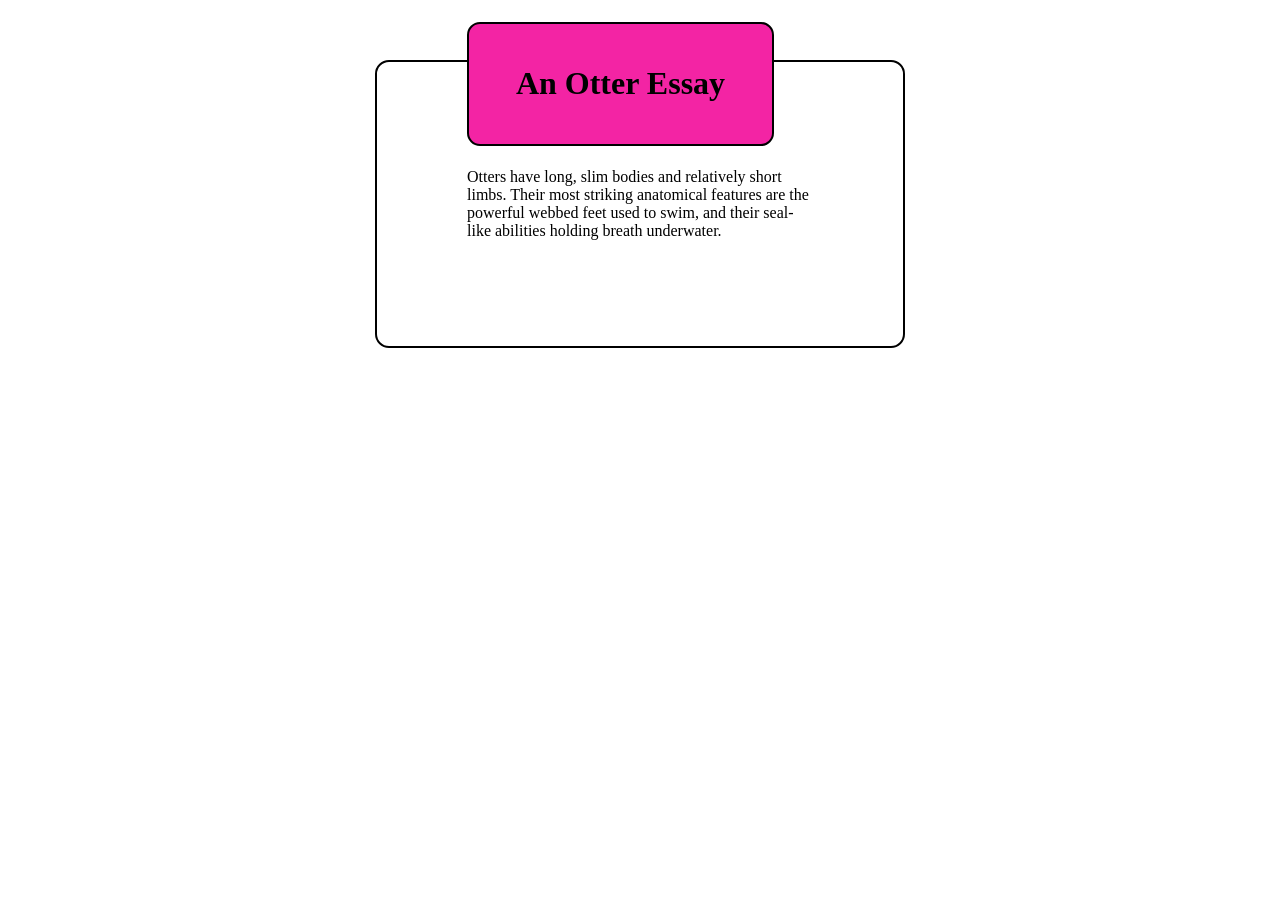
<file: PracticeTasks/task1.html>
<!DOCTYPE html>
<html lang="en">
<head>
    <meta charset="UTF-8">
    <meta name="viewport" content="width=device-width, initial-scale=1.0">
    <title>Document</title>
    <style>
    .card{
    box-sizing: border-box;
    border: 2px solid;
    position: relative;
    width: 530px;
    margin: 60px auto;
    padding: 90px;
    background-color: white;
    border-radius: 14px;
}
.heading{
    top: -40px;
    padding: 20px 20px;
    border-radius: 13px;
    border: 2px solid;
    position: absolute;
    width: 50%;
    background-color: rgb(243, 36, 164);
    text-align: center;

}
</style>
</head>


<body>
   <div class="card">
    <div class="heading">
        <h1>An Otter Essay</h1>
    </div>
    <p>Otters have long, slim bodies and relatively short limbs. 
        Their most striking anatomical features are the powerful webbed feet used to swim, and their seal-like 
        abilities holding breath underwater.
    </p>    

   </div> 
</body>
</html>
</file>
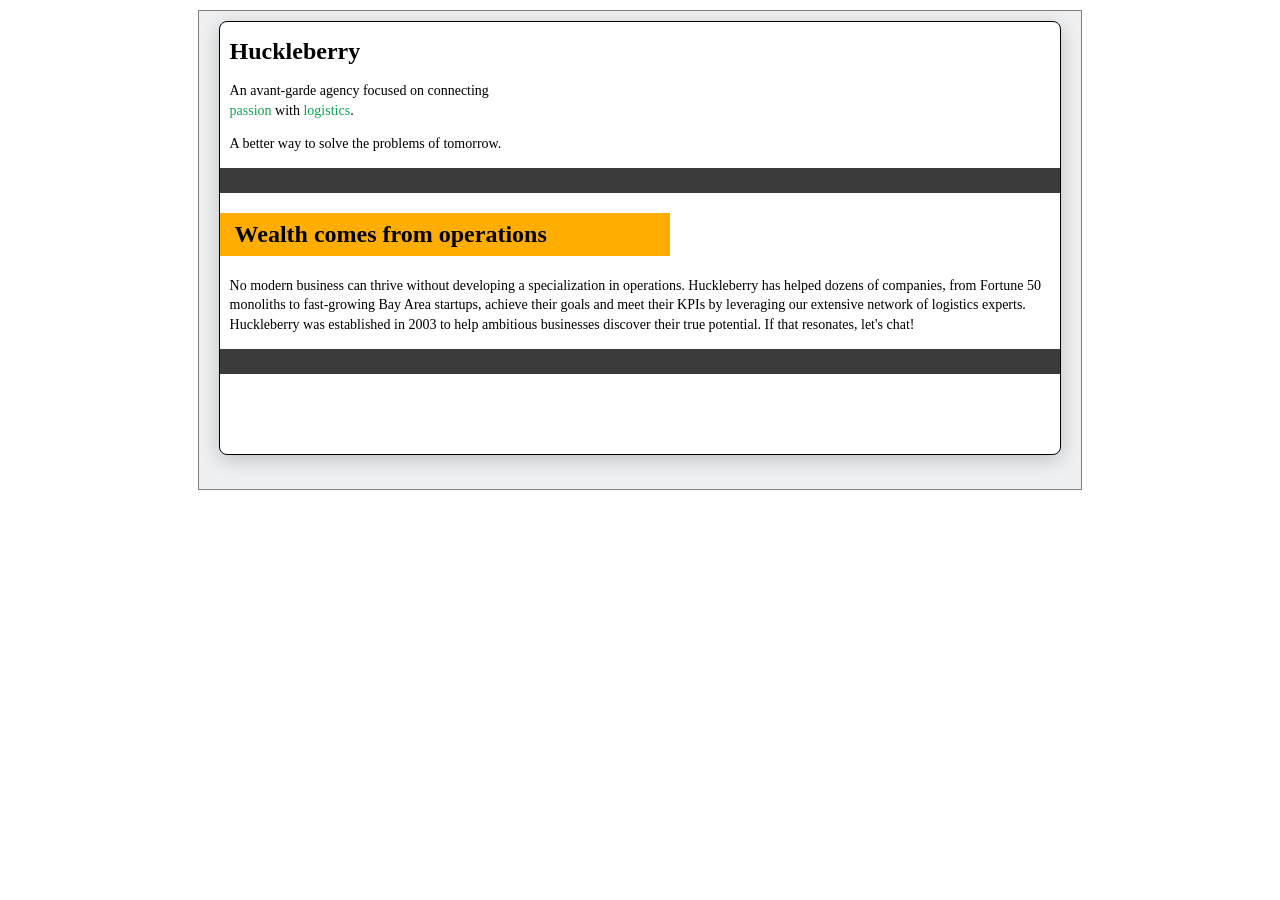
<file: PracticeTasks/Task2.html>
<!DOCTYPE html>
<html lang="en">
<head>
    <meta charset="UTF-8">
    <meta name="viewport" content="width=device-width, initial-scale=1.0">
    <title>Document</title>
    <style>

        .grand-parent{
            box-sizing: border-box;
            border: 1px grey solid;
            min-height: 30em;
            width: 70%;
            margin: 10px auto;
            padding: 10px 20px;
            background-color: rgb(238, 240, 241);
        }
        .parent{
            box-sizing: border-box;
            border: .1px solid;
            border-radius: 8px;
            box-shadow: 0 5px 20px rgba(0, 0, 0, 0.2);
            background-color: white;
            padding-bottom: 80px;
        }
        .grey-div{
            background-color: rgb(59, 59, 59);
            height: 25px;
            max-width: 100%;
        }
        h1{
            font-weight: bold;
            padding-left: 10px;
            font-size: 24px;
        
        }
        h2{
            font-weight: bold;
            background-color: rgb(255, 174, 0);
            width: 50%;
            padding: 8px 15px;
        }
        p{
            padding-left: 10px;
            font-size: 14px;
            line-height: 1.4;
        }
        
        p span {
            color: rgba(6, 161, 76, 0.977);        
        }
@media (max-width: 480px) {

    .grand-parent {
        width: 100%;
        height: auto;
        padding: 10px;
    }

    .parent {
        width: 100%;
        padding-bottom: 30px;
    }

    h1 {
        font-size: 22px;
    }

    h2 {
        font-size: 16px;
        width: 100%;
    }

    p {
        font-size: 13px;
        line-height: 1.5;
    }

    .grey-div {
        height: 18px;
    }
}
    </style>
</head>

<body>
    <div class="grand-parent">
        <div class="parent">
            <h1>Huckleberry</h1>
            <p>An avant-garde agency focused on connecting <br> <span>passion</span>  with <span>logistics</span>.</p>
                <p>A better way to solve the problems of tomorrow.</p>
            <div class="grey-div"></div>
            <h2>Wealth comes from operations</h2>
            <p>
                No modern business can thrive without developing a specialization in operations. Huckleberry has helped dozens of companies, from Fortune 50 monoliths to fast-growing Bay Area startups, achieve their goals and meet their KPIs by leveraging our extensive network of logistics experts.

Huckleberry was established in 2003 to help ambitious businesses discover their true potential. If that resonates, let's chat!
            </p>
            <div class="grey-div"></div>

        </div>
    </div>
</body>
</html>
</file>
